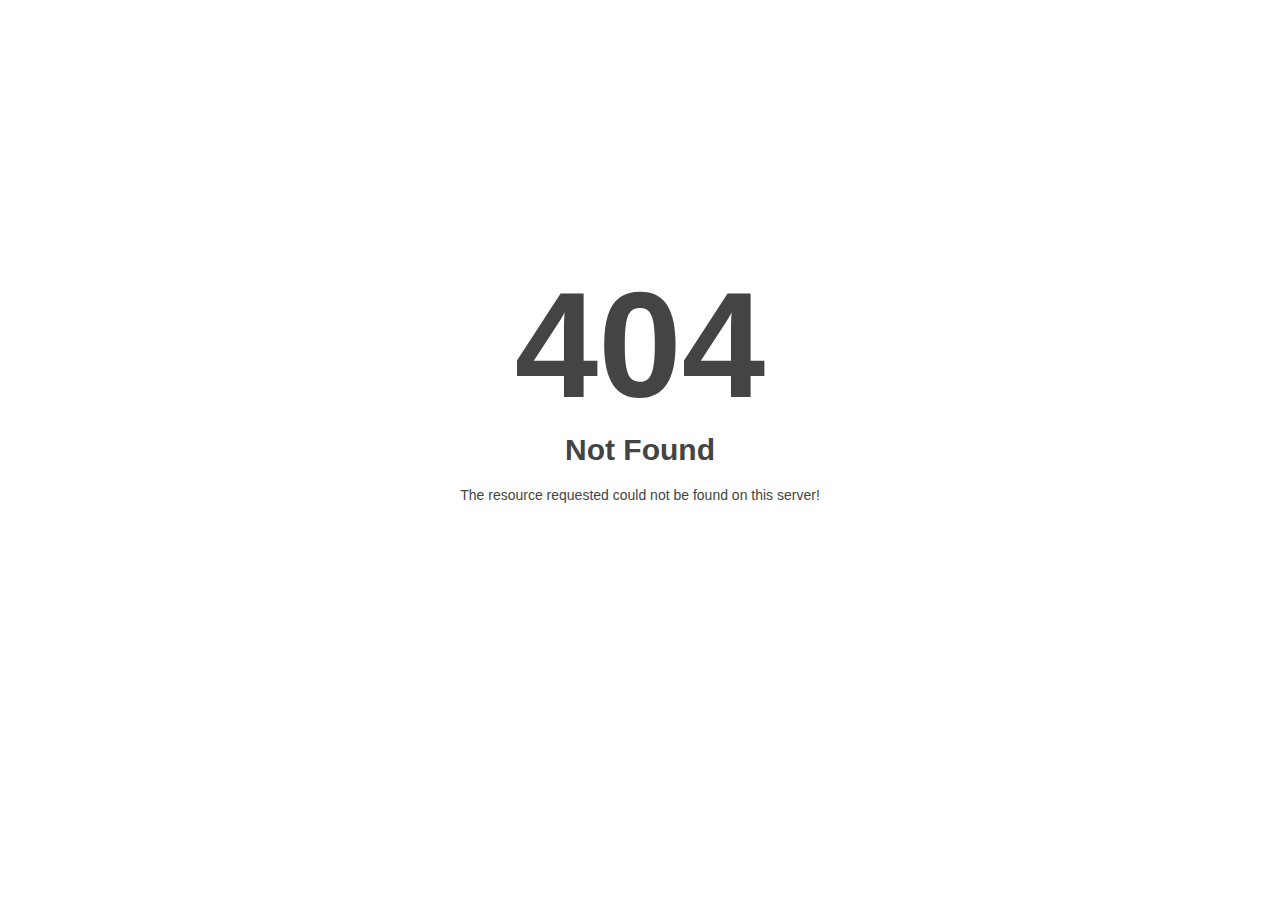
<file: event-details.html>
<!DOCTYPE html>
<html style="height:100%">
<head>
<meta name="viewport" content="width=device-width, initial-scale=1, shrink-to-fit=no" />
<title> 404 Not Found
</title><style>@media (prefers-color-scheme:dark){body{background-color:#000!important}}</style></head>
<body style="color: #444; margin:0;font: normal 14px/20px Arial, Helvetica, sans-serif; height:100%; background-color: #fff;">
<div style="height:auto; min-height:100%; ">     <div style="text-align: center; width:800px; margin-left: -400px; position:absolute; top: 30%; left:50%;">
        <h1 style="margin:0; font-size:150px; line-height:150px; font-weight:bold;">404</h1>
<h2 style="margin-top:20px;font-size: 30px;">Not Found
</h2>
<p>The resource requested could not be found on this server!</p>
</div></div></body></html>
</file>
